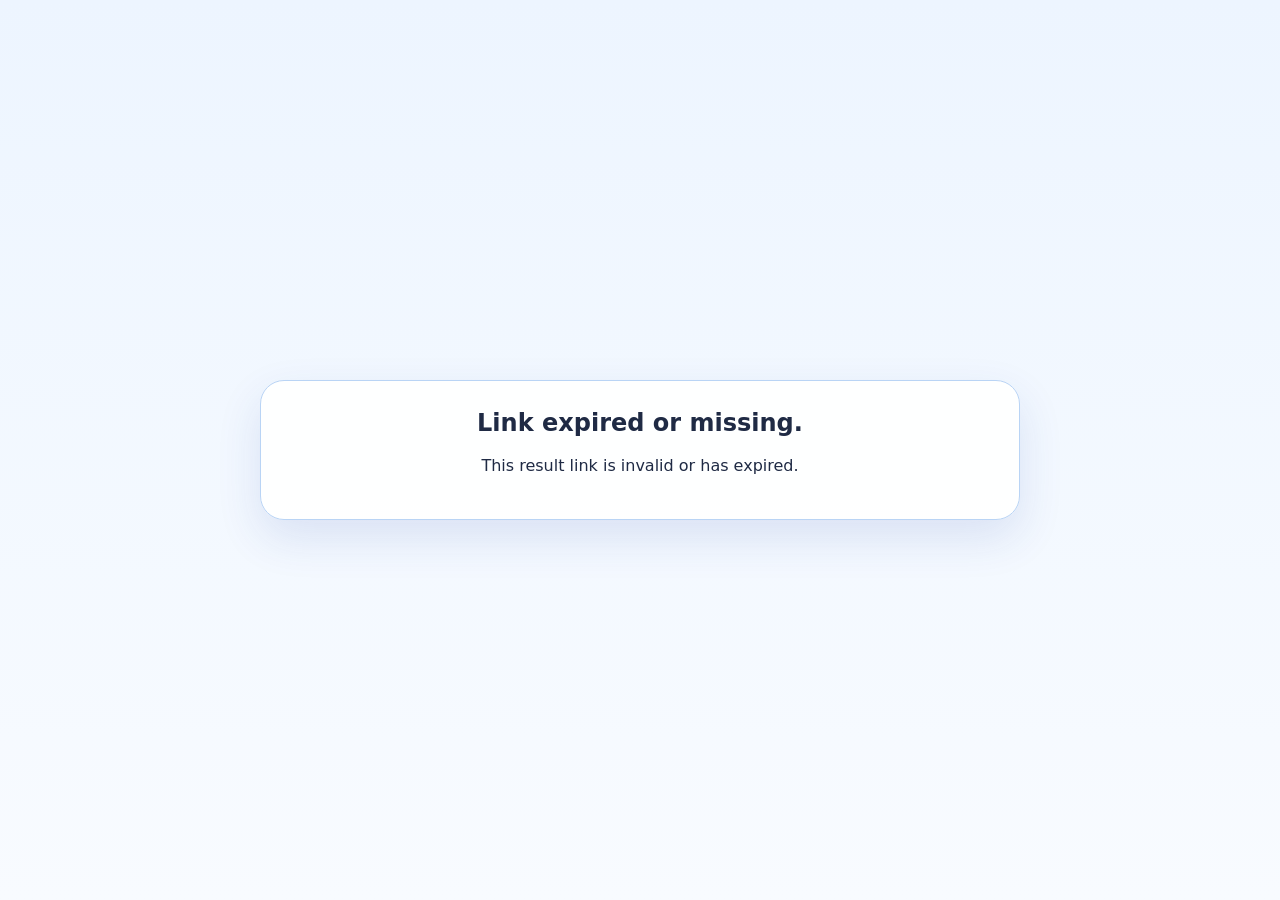
<file: r/index.html>
<!DOCTYPE html>
<html lang="en">
  <head>
    <meta charset="UTF-8" />
    <meta name="viewport" content="width=device-width, initial-scale=1.0" />
    <title>Student Result</title>
    <meta property="og:title" content="Skill2Success Result" />
    <meta property="og:type" content="website" />
    <meta property="og:description" content="View your result post." />
    <link rel="stylesheet" href="../css/variables.css" />
    <link rel="stylesheet" href="../css/base.css" />
    <link rel="stylesheet" href="../css/components.css" />
    <link rel="stylesheet" href="../css/pages.css" />
  </head>
  <body class="student-page-body">
    <main class="student-page">
      <div id="student-result-shell" class="student-result-shell">
        <p>Loading your result...</p>
      </div>
    </main>
    <script type="module" src="../js/share/student-page.js"></script>
  </body>
</html>
</file>
<file: css/variables.css>
:root {
  --navy: #1e3fa8;
  --navy-dark: #17307f;
  --green: #16b67a;
  --blue: #3b82f6;
  --sky-bg: #e8f2fd;
  --sky-blob: #bfddf7;
  --card: #ffffff;
  --card-border: #b9d4f5;
  --star-on: #fbbf24;
  --star-off: #c5cce0;
  --score-bg: #fdf1dc;
  --label-grey: #5c5f80;
  --python-blue: #3776f0;
  --python-yellow: #ffd43b;
  --success: #1bb475;
  --danger: #dc4c64;
  --text: #1f2a44;
  --shadow: 0 18px 45px rgba(30, 63, 168, 0.12);
  --radius-xl: 28px;
  --radius-lg: 24px;
  --radius-md: 16px;
  --radius-sm: 12px;
  --font-heading: 'Baloo 2', 'Nunito', 'Poppins', system-ui, sans-serif;
  --font-body: 'Nunito', 'Poppins', system-ui, sans-serif;
}
</file>
<file: css/base.css>
* { box-sizing: border-box; }

html, body {
  margin: 0;
  min-height: 100%;
  background: linear-gradient(180deg, #edf5ff 0%, #f8fbff 100%);
  color: var(--text);
  font-family: var(--font-body);
}

body {
  min-height: 100vh;
}

button, input, select, textarea {
  font: inherit;
}

button {
  cursor: pointer;
}

img, canvas {
  max-width: 100%;
  display: block;
}

h1, h2, h3, h4, p {
  margin-top: 0;
}

#toast-container {
  position: fixed;
  right: 20px;
  bottom: 20px;
  display: flex;
  flex-direction: column;
  gap: 10px;
  z-index: 999;
}

.toast {
  min-width: 240px;
  max-width: 360px;
  background: rgba(23, 48, 127, 0.96);
  color: #fff;
  padding: 12px 16px;
  border-radius: 12px;
  box-shadow: var(--shadow);
}
</file>
<file: css/components.css>
.app-shell {
  max-width: 1480px;
  margin: 24px auto 32px;
  padding: 0 20px;
}

.topbar {
  display: flex;
  align-items: center;
  justify-content: space-between;
  background: rgba(255, 255, 255, 0.78);
  backdrop-filter: blur(10px);
  border: 1px solid rgba(185, 212, 245, 0.9);
  border-radius: 20px;
  box-shadow: var(--shadow);
  padding: 18px 22px;
  margin-bottom: 20px;
}

.brand-wrap {
  display: flex;
  align-items: center;
  gap: 14px;
}

.brand-mark {
  width: 52px;
  height: 52px;
  border-radius: 16px;
  display: grid;
  place-items: center;
  color: #fff;
  font-family: var(--font-heading);
  font-weight: 800;
  font-size: 1.5rem;
  background: linear-gradient(135deg, var(--green), var(--blue));
}

.brand-name {
  font-family: var(--font-heading);
  font-size: 2rem;
  font-weight: 800;
  color: var(--navy);
  line-height: 1;
}

.brand-sub {
  color: var(--label-grey);
  font-size: 0.82rem;
  letter-spacing: 0.04em;
}

.btn {
  border: none;
  border-radius: 14px;
  padding: 12px 22px;
  font-weight: 800;
  transition: 0.2s ease;
  text-decoration: none;
  display: inline-flex;
  align-items: center;
  justify-content: center;
}

.btn:hover {
  transform: translateY(-1px);
}

.btn-primary {
  background: linear-gradient(135deg, var(--green), #13a76a);
  color: #fff;
  box-shadow: 0 12px 18px rgba(22, 182, 122, 0.2);
}

.btn-secondary {
  background: #f0f6ff;
  color: var(--navy);
  border: 1px solid rgba(30, 63, 168, 0.18);
}

.btn-danger {
  background: rgba(220, 76, 100, 0.12);
  color: var(--danger);
}

.btn-small {
  padding: 8px 14px;
  font-size: 0.84rem;
}

.stepper {
  display: grid;
  grid-template-columns: repeat(4, minmax(0, 1fr));
  gap: 12px;
  margin-bottom: 20px;
}

.step {
  border: 1px solid var(--card-border);
  background: rgba(255,255,255,0.8);
  border-radius: 18px;
  padding: 14px 16px;
  display: flex;
  align-items: center;
  gap: 10px;
  font-weight: 700;
  color: var(--navy);
}

.step.is-active {
  background: linear-gradient(135deg, rgba(30,63,168,0.08), rgba(22,182,122,0.08));
  border-color: rgba(30,63,168,0.2);
}

.step-number {
  width: 28px;
  height: 28px;
  border-radius: 50%;
  display: grid;
  place-items: center;
  background: var(--navy);
  color: #fff;
  font-size: 0.8rem;
}

.panel-card {
  background: rgba(255,255,255,0.9);
  border: 1px solid var(--card-border);
  border-radius: 24px;
  box-shadow: var(--shadow);
  padding: 24px;
}

.step-panel {
  display: none;
}

.step-panel.is-visible {
  display: block;
}

.dropzone {
  border: 2px dashed rgba(59, 130, 246, 0.3);
  border-radius: 24px;
  padding: 28px 22px;
  background: linear-gradient(180deg, rgba(232,242,253,0.8), rgba(255,255,255,0.8));
  text-align: center;
}

.dropzone.dragging {
  border-color: var(--green);
  background: rgba(22, 182, 122, 0.06);
}

.dropzone-icon {
  font-size: 2.5rem;
  margin-bottom: 8px;
}

.dropzone-actions,
.preview-actions,
.generate-actions,
.export-grid {
  display: flex;
  gap: 12px;
  flex-wrap: wrap;
  margin-top: 16px;
}

.inline-form {
  display: grid;
  grid-template-columns: repeat(auto-fit, minmax(160px, 1fr));
  gap: 12px;
  margin-top: 14px;
}

label {
  display: block;
  color: var(--navy);
  font-weight: 700;
}

label span {
  display: block;
  margin-bottom: 8px;
}

input, select {
  width: 100%;
  border: 1px solid rgba(30,63,168,0.18);
  border-radius: 12px;
  padding: 12px 14px;
  background: #fff;
  color: var(--text);
}

.form-grid {
  display: grid;
  grid-template-columns: repeat(auto-fit, minmax(220px, 1fr));
  gap: 18px;
}

.switch {
  position: relative;
  display: inline-block;
  width: 54px;
  height: 30px;
}

.switch input {
  opacity: 0;
  width: 0;
  height: 0;
}

.slider {
  position: absolute;
  inset: 0;
  background: #dfe7f4;
  border-radius: 999px;
  transition: 0.2s ease;
}

.slider::before {
  content: "";
  position: absolute;
  width: 22px;
  height: 22px;
  left: 4px;
  top: 4px;
  border-radius: 50%;
  background: #fff;
  transition: 0.2s ease;
}

.switch input:checked + .slider {
  background: var(--green);
}

.switch input:checked + .slider::before {
  transform: translateX(24px);
}

.preview-layout {
  display: grid;
  grid-template-columns: 1.5fr 1fr;
  gap: 18px;
}

.table-wrap, .preview-card {
  background: #f9fbff;
  border: 1px solid var(--card-border);
  border-radius: 18px;
  padding: 12px;
}

.toolbar {
  display: flex;
  gap: 12px;
  margin-bottom: 12px;
  align-items: center;
}

.table-scroll {
  max-height: 520px;
  overflow: auto;
}

table {
  width: 100%;
  border-collapse: collapse;
}

th, td {
  padding: 10px 12px;
  border-bottom: 1px solid rgba(30,63,168,0.09);
  text-align: left;
  vertical-align: top;
}

th {
  color: var(--navy);
  font-size: 0.82rem;
  text-transform: uppercase;
  letter-spacing: 0.04em;
}

tbody tr:hover {
  background: rgba(30, 63, 168, 0.02);
}

.preview-card {
  display: flex;
  flex-direction: column;
  gap: 12px;
}

.preview-header {
  display: flex;
  justify-content: space-between;
  align-items: center;
  font-weight: 800;
  color: var(--navy);
}

.icon-btn {
  border: 1px solid rgba(30,63,168,0.18);
  background: #fff;
  color: var(--navy);
  border-radius: 10px;
  width: 34px;
  height: 34px;
}

#preview-canvas {
  display: block;
  width: 100%;
  height: auto;
  aspect-ratio: 1;
  object-fit: contain;
  max-width: 496px;
  object-fit: contain;
  margin-inline: auto;
  border-radius: 18px;
  border: 1px solid rgba(30,63,168,0.08);
  background: linear-gradient(180deg, #edf4ff 0%, #ffffff 100%);
}

.status-summary {
  font-weight: 800;
  color: var(--navy);
  margin-bottom: 12px;
}

.progress-wrap {
  display: flex;
  align-items: center;
  gap: 12px;
  margin-bottom: 16px;
}

.progress-bar {
  flex: 1;
  height: 14px;
  border-radius: 999px;
  background: rgba(30,63,168,0.08);
  overflow: hidden;
}

.progress-fill {
  width: 0;
  height: 100%;
  border-radius: inherit;
  background: linear-gradient(90deg, var(--green), var(--blue));
}

.student-page-body {
  display: grid;
  place-items: center;
  min-height: 100vh;
  padding: 24px;
}

.student-page {
  width: min(100%, 760px);
}

.student-result-shell {
  background: rgba(255,255,255,0.96);
  border-radius: 24px;
  border: 1px solid var(--card-border);
  box-shadow: var(--shadow);
  padding: 28px;
  text-align: center;
}

.hidden {
  display: none !important;
}
</file>
<file: css/pages.css>
.upload-card {
  display: grid;
  grid-template-columns: 1.2fr 0.8fr 0.8fr;
  gap: 18px;
}

.instruction-panel {
  border: 1px solid var(--card-border);
  background: rgba(232, 242, 253, 0.38);
  border-radius: 18px;
  padding: 18px;
  display: flex;
  flex-direction: column;
  gap: 12px;
}

.instruction-box {
  width: 100%;
  border: 1px solid rgba(30, 63, 168, 0.15);
  border-radius: 14px;
  min-height: 120px;
  padding: 12px 14px;
  resize: vertical;
  background: rgba(255, 255, 255, 0.9);
  color: var(--text);
}

.file-status {
  padding: 10px 12px;
  border-radius: 12px;
  background: rgba(22, 182, 122, 0.09);
  color: var(--navy);
  border: 1px solid rgba(22, 182, 122, 0.12);
  line-height: 1.5;
}

.quick-add-card {
  border: 1px solid rgba(30,63,168,0.1);
  border-radius: 18px;
  padding: 18px;
  background: rgba(232,242,253,0.25);
}

.settings-actions {
  margin-top: 18px;
}

.generate-panel {
  display: flex;
  flex-direction: column;
}

@media (max-width: 900px) {
  .preview-layout,
  .upload-card {
    grid-template-columns: 1fr;
  }

  .stepper {
    grid-template-columns: repeat(2, minmax(0, 1fr));
  }
}

@media (max-width: 560px) {
  .app-shell {
    padding: 0 12px;
  }

  .topbar {
    padding: 14px 16px;
    flex-wrap: wrap;
    gap: 10px;
  }

  .brand-name {
    font-size: 1.6rem;
  }

  .btn {
    width: 100%;
  }

  .stepper {
    grid-template-columns: 1fr;
  }
}
</file>
